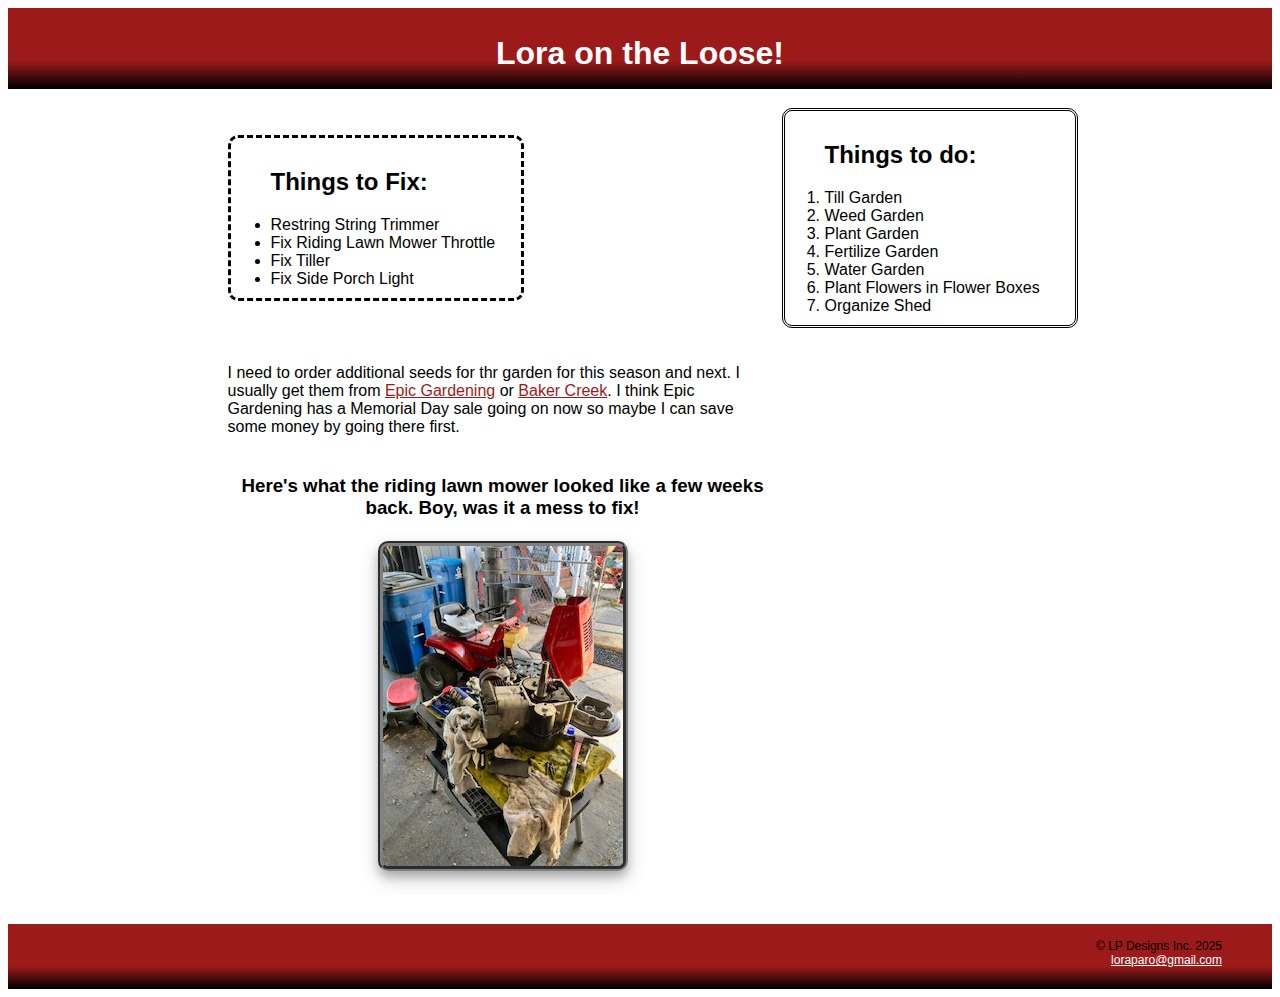
<file: Week4/index.html>
<!DOCTYPE html>
<html lang="en">
<head>
  <meta charset="UTF-8">
  <meta name="viewport" content="width=device-width, initial-scale=1.0">
  <link href="style.css" rel="stylesheet">
  <!-- Updated title tag in index.js file -->
  <!-- <title>Lora on the Loose</title> -->
</head>
<body>
<!-- Updated title tag - DONE
Header, Main, and Footer sections - DONE
2+ lists - DONE
2+ headings - DONE
1+ paragraph - DONE
1+ image - DONE
2+ links  - DONE -->
  <!-- header -->
  <header>
   <h1>Lora on the Loose!</h1>
  </header>
  <!-- Main -->
  <main>
    <table>
      <tr>
        <td>
          <!-- Heading 1 -->
          <!-- 2+ lists -->
          <ul id="list1">
            <h2>Things to Fix:</h2>
            <li>Restring String Trimmer</li>
            <li>Fix Riding Lawn Mower Throttle</li>
            <li>Fix Tiller</li>
            <li>Fix Side Porch Light</li>
            </ul>
        </td>
        <td>          
          <ol id="list2">
            <!-- Heading 2 -->
             <h2>Things to do:</h2>
            <li>Till Garden</li>
            <li>Weed Garden</li>
            <li>Plant Garden</li>
            <li>Fertilize Garden</li>
            <li>Water Garden</li>
            <li>Plant Flowers in Flower Boxes</li>
            <li>Organize Shed</li>
          </ol>
        </td>
      </tr>
      <tr>
        <td>
          <!-- 1+ paragraph and 2 links -->
            <p class="para">I need to order additional seeds for thr garden for this season and next. I usually get them from <a href="https://shop.epicgardening.com/">Epic Gardening</a> or <a href="https://www.rareseeds.com/">Baker Creek</a>. I think Epic Gardening has a Memorial Day sale going on now so maybe I can save some money by going there first.</p>
          </td>
      </tr>
      <tr>
        <td>
          <!-- updated this with index.js -->
            <h3>Here's what the riding lawn mower looked like a few weeks back.</h3>
        </td>
      </tr>
      <tr>
        <td>
          <!-- 1+ image -->
          <img src="images/RidingLawnMoweApart.JPG" alt="Riding Lawn Mower Apart">
        </td>
      </tr>
    </table>

   </main>
  <!-- Footer -->
<footer>
  <div>&copy; LP Designs Inc. 2025</div>
  <div><a href="mailto:loraparo@gmail.com">loraparo@gmail.com</a></div>
</footer>
  <script src="index.js"> </script>
</body>
</html>
</file>
<file: Week4/style.css>
/* Include the Following CSS
utilize the CSS Box Model for padding, margin, and border -DONE
utilize a color scheme (max. 4 colors) - DONE
1+ class selector - DONE
1+ ID selector - DONE
1+ complex selector - DONE*/
body {
   font-family: Arial, Helvetica, sans-serif;
  }
  header {
    height: 75px;
    margin: 0;
    padding-top: 6px;
    text-align: center;
    color: white;
    background: #9c1a1a;
    background: linear-gradient(180deg, rgba(156, 26, 26, 1) 65%, rgba(0, 0, 0, 1) 100%);
  }
  main {
    margin-left: 25px;    
}
table {
  margin-left: auto;
  margin-right: auto;
}
/* class selector */
.para {
  width: 525px;
}
/* ID selector 1 */
#list1 {
  margin-right: 50px;
  padding-top: 10px;
  padding-bottom: 10px;
  border-radius: 10px;
  border-style: dashed;
  width: 250px;
}
/* ID selector 2 */
#list2 {
  padding-top: 10px;
  padding-bottom: 10px;
  border-radius: 10px;
  border-style: double;
  width: 250px;
}
/* complex selector */
p > a:link {
color: #9c1a1a;
}
P > a:hover {
  color: green;
}
h3 {
  width: 550px;
  text-align: center;
}
/* Border */
img {
border-radius: 10px;
border-style: groove;
display: block;
margin-left: auto;
margin-right: auto;
border-color: gray;
border-width: 5px;
box-shadow: 0 6px 8px 0 rgba(0, 0, 0, 0.2), 0 8px 20px 0 rgba(0, 0, 0, 0.19);
}
footer > div > a:link {
  color: white;
}
footer > div > a:hover {
  color: gray;
}

footer {
  margin-top: 50px;
  padding: 15px 50px 0 0;
  vertical-align: middle;
  text-align: right;
  height: 50px;
  background: #9c1a1a;
  background: linear-gradient(180deg, rgba(156, 26, 26, 1) 65%, rgba(0, 0, 0, 1) 100%);
  font-size: 12px;
}
</file>
